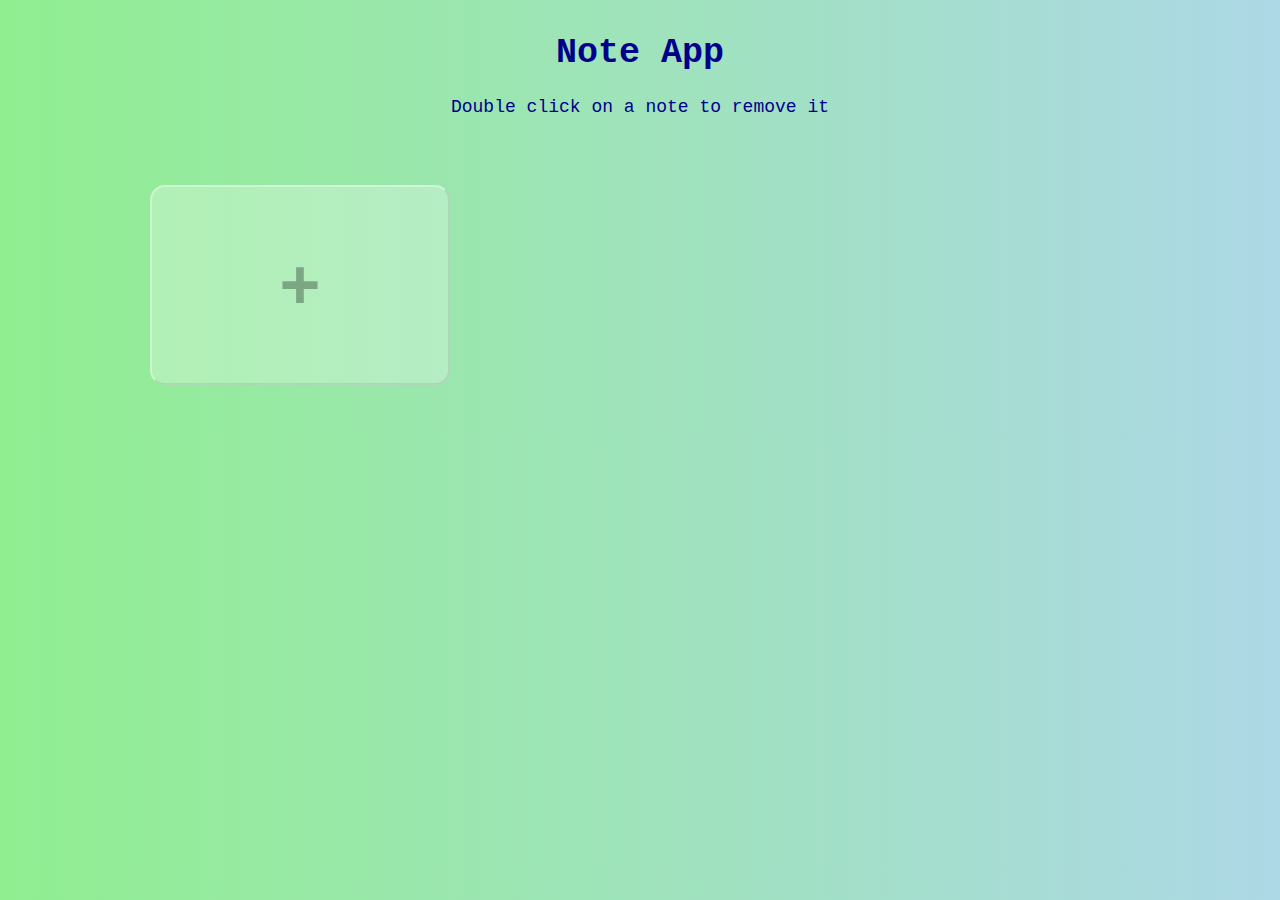
<file: index.html>
<!DOCTYPE html>
<html lang="en">
  <head>
    <meta charset="UTF-8" />
    <meta http-equiv="X-UA-Compatible" content="IE=edge" />
    <meta name="viewport" content="width=device-width, initial-scale=1.0" />
    <title>Document</title>
    <style>
    	body {
  margin: 0;
  background: linear-gradient(to left, lightblue, lightgreen);
  font-family: "Courier New", Courier, monospace;
}

.heading {
  color: darkblue;
  text-align: center;
  padding-top: 10px;
  font-size: 35px;
}

.info-text {
  text-align: center;
  color: darkblue;
  font-size: 18px;
}

.app {
  display: grid;
  grid-template-columns: repeat(auto-fill, 300px);
  gap: 40px;
  justify-content: center;
  padding: 50px;
}

.note {
  padding: 17px;
  border-radius: 15px;
  resize: none;
  box-shadow: 0 0 3px rgba(0, 0, 0, 0.3);
  font-size: 18px;
  height: 200px;
  color: darkblue;
  border: none;
  outline: none;
  background: rgba(255, 255, 255, 0.1);
  box-sizing: border-box;
}

.note::placeholder {
  color: gray;
  opacity: 30%;
}

.note:hover,
.note:focus {
  box-shadow: 0 0 10px rgba(0, 0, 0, 0.3);
  transition: all 300ms ease;
}

.btn{
    height: 200px;
    border-color: rgba(255, 255, 255, 0.37);
    background: rgba(255, 255, 255, 0.27);
    border-radius: 15px;
    font-size: 70px;
    font-weight: 700;
    color: rgba(0, 0, 0, 0.3);
    cursor: pointer;
}

.btn:hover{
    background: rgba(255, 255, 255, 0.55);
    color: rgba(0, 0, 0, 0.6);
    transition: all 300ms ease;
}
    	</style>
  </head>
  <body>
    <h1 class="heading">Note App</h1>
    <p class="info-text">Double click on a note to remove it</p>
    <div class="app" id="app">
      <!-- <textarea
        cols="30"
        rows="10"
        class="note"
        placeholder="Empty Note"
      ></textarea> -->

      <button class="btn" id="btn">+</button>
    </div>
    <script>
    	const btnEl = document.getElementById("btn");
const appEl = document.getElementById("app");

getNotes().forEach((note) => {
  const noteEl = createNoteEl(note.id, note.content);
  appEl.insertBefore(noteEl, btnEl);
});

function createNoteEl(id, content) {
  const element = document.createElement("textarea");
  element.classList.add("note");
  element.placeholder = "Empty Note";
  element.value = content;

  element.addEventListener("dblclick", () => {
    const warning = confirm("Do you want to delete this note?");
    if (warning) {
      deleteNote(id, element);
    }
  });

  element.addEventListener("input", () => {
    updateNote(id, element.value);
  });

  return element;
}

function deleteNote(id, element) {
    const notes = getNotes().filter((note)=>note.id != id)
    saveNote(notes)
    appEl.removeChild(element)
}

function updateNote(id, content) {
  const notes = getNotes();
  const target = notes.filter((note) => note.id == id)[0];
  target.content = content;
  saveNote(notes);
}

function addNote() {
  const notes = getNotes();
  const noteObj = {
    id: Math.floor(Math.random() * 100000),
    content: "",
  };
  const noteEl = createNoteEl(noteObj.id, noteObj.content);
  appEl.insertBefore(noteEl, btnEl);

  notes.push(noteObj);

  saveNote(notes);
}

function saveNote(notes) {
  localStorage.setItem("note-app", JSON.stringify(notes));
}

function getNotes() {
  return JSON.parse(localStorage.getItem("note-app") || "[]");
}

btnEl.addEventListener("click", addNote);
</script>
  </body>
</html>
</file>
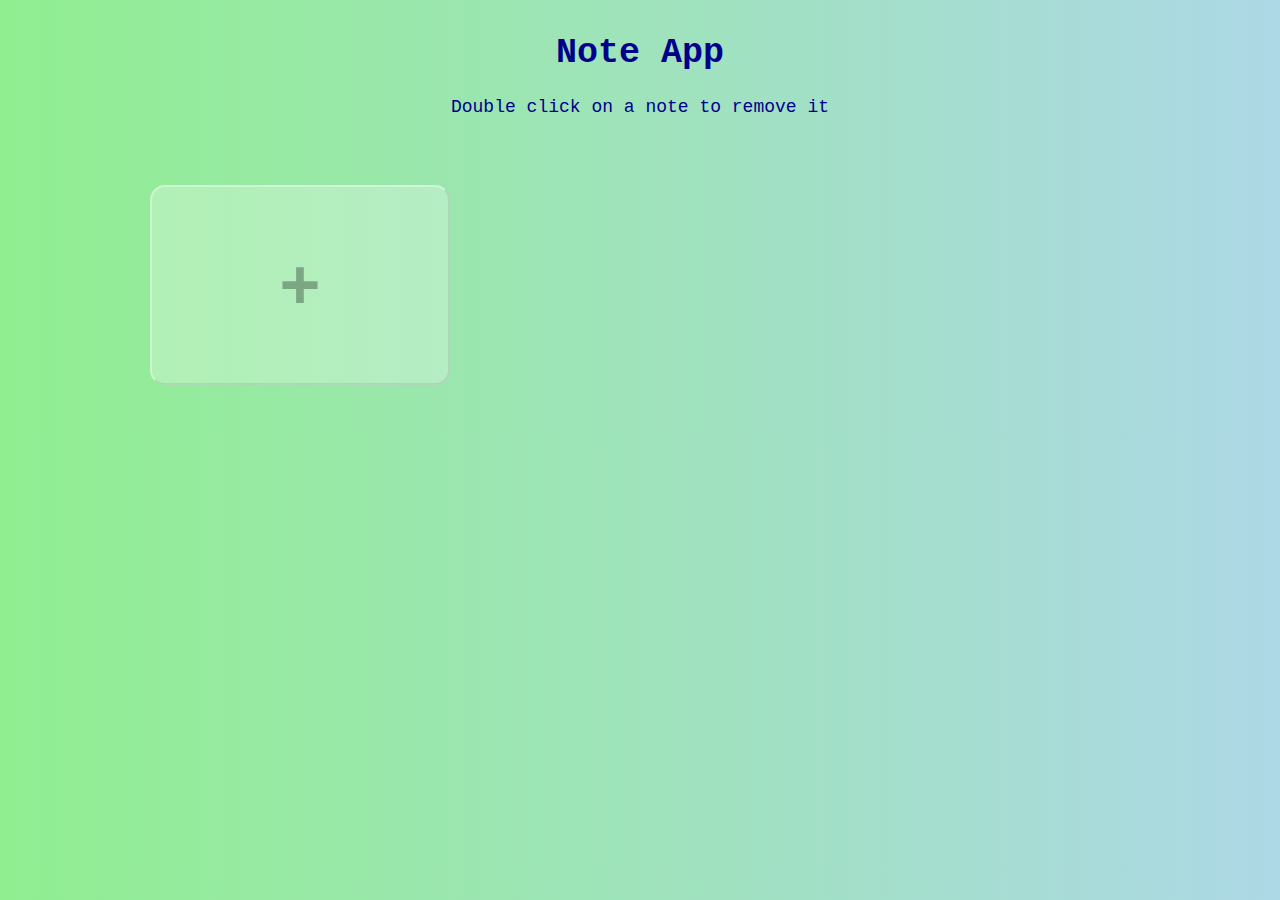
<file: premsagar.html>
<!DOCTYPE html>
<html lang="en">
  <head>
    <meta charset="UTF-8" />
    <meta http-equiv="X-UA-Compatible" content="IE=edge" />
    <meta name="viewport" content="width=device-width, initial-scale=1.0" />
    <title>Document</title>
    <style>
    	body {
  margin: 0;
  background: linear-gradient(to left, lightblue, lightgreen);
  font-family: "Courier New", Courier, monospace;
}

.heading {
  color: darkblue;
  text-align: center;
  padding-top: 10px;
  font-size: 35px;
}

.info-text {
  text-align: center;
  color: darkblue;
  font-size: 18px;
}

.app {
  display: grid;
  grid-template-columns: repeat(auto-fill, 300px);
  gap: 40px;
  justify-content: center;
  padding: 50px;
}

.note {
  padding: 17px;
  border-radius: 15px;
  resize: none;
  box-shadow: 0 0 3px rgba(0, 0, 0, 0.3);
  font-size: 18px;
  height: 200px;
  color: darkblue;
  border: none;
  outline: none;
  background: rgba(255, 255, 255, 0.1);
  box-sizing: border-box;
}

.note::placeholder {
  color: gray;
  opacity: 30%;
}

.note:hover,
.note:focus {
  box-shadow: 0 0 10px rgba(0, 0, 0, 0.3);
  transition: all 300ms ease;
}

.btn{
    height: 200px;
    border-color: rgba(255, 255, 255, 0.37);
    background: rgba(255, 255, 255, 0.27);
    border-radius: 15px;
    font-size: 70px;
    font-weight: 700;
    color: rgba(0, 0, 0, 0.3);
    cursor: pointer;
}

.btn:hover{
    background: rgba(255, 255, 255, 0.55);
    color: rgba(0, 0, 0, 0.6);
    transition: all 300ms ease;
}
    	</style>
  </head>
  <body>
    <h1 class="heading">Note App</h1>
    <p class="info-text">Double click on a note to remove it</p>
    <div class="app" id="app">
      <!-- <textarea
        cols="30"
        rows="10"
        class="note"
        placeholder="Empty Note"
      ></textarea> -->

      <button class="btn" id="btn">+</button>
    </div>
    <script>
    	const btnEl = document.getElementById("btn");
const appEl = document.getElementById("app");

getNotes().forEach((note) => {
  const noteEl = createNoteEl(note.id, note.content);
  appEl.insertBefore(noteEl, btnEl);
});

function createNoteEl(id, content) {
  const element = document.createElement("textarea");
  element.classList.add("note");
  element.placeholder = "Empty Note";
  element.value = content;

  element.addEventListener("dblclick", () => {
    const warning = confirm("Do you want to delete this note?");
    if (warning) {
      deleteNote(id, element);
    }
  });

  element.addEventListener("input", () => {
    updateNote(id, element.value);
  });

  return element;
}

function deleteNote(id, element) {
    const notes = getNotes().filter((note)=>note.id != id)
    saveNote(notes)
    appEl.removeChild(element)
}

function updateNote(id, content) {
  const notes = getNotes();
  const target = notes.filter((note) => note.id == id)[0];
  target.content = content;
  saveNote(notes);
}

function addNote() {
  const notes = getNotes();
  const noteObj = {
    id: Math.floor(Math.random() * 100000),
    content: "",
  };
  const noteEl = createNoteEl(noteObj.id, noteObj.content);
  appEl.insertBefore(noteEl, btnEl);

  notes.push(noteObj);

  saveNote(notes);
}

function saveNote(notes) {
  localStorage.setItem("note-app", JSON.stringify(notes));
}

function getNotes() {
  return JSON.parse(localStorage.getItem("note-app") || "[]");
}

btnEl.addEventListener("click", addNote);
</script>
  </body>
</html>
</file>
